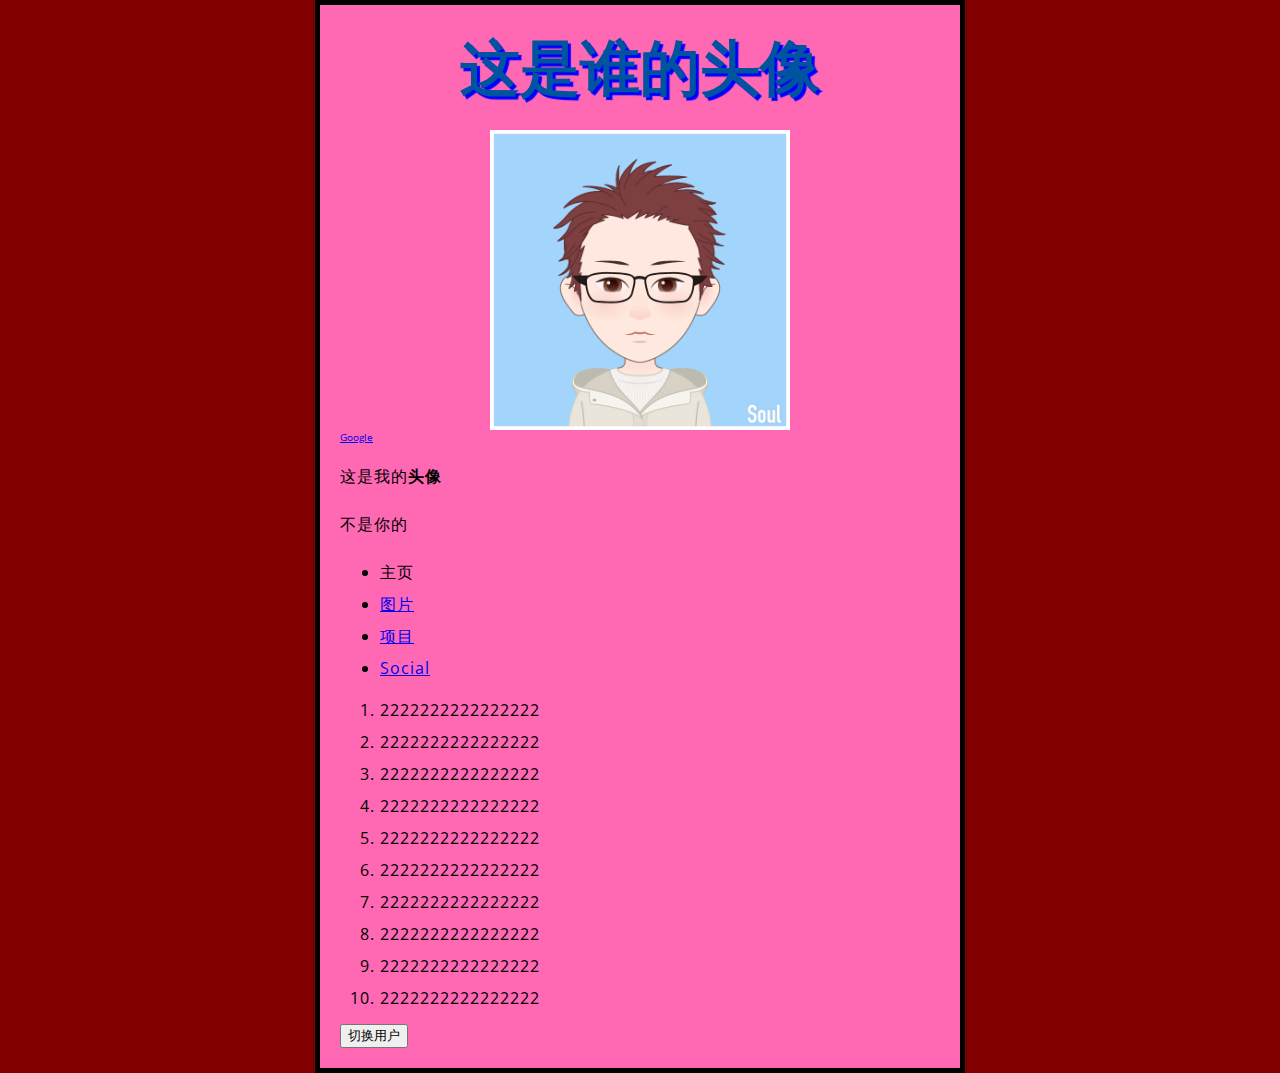
<file: index.html>
<!DOCTYPE html>
<!-- 页面主语言为简体中文 -->
<html lang="zh-Hans">

<head>
    <meta charset="utf-8">
    <meta name="author" content="cheng">
    <meta name="description" content="html基础学习">
    <title>HTML基础学习</title>
    <!-- 引入字体 -->
    <link rel="stylesheet" href="https://fonts.font.im/css?family=Open+Sans" type="text/css">
    <!-- 引入css样式 在head中引入-->
    <link rel="stylesheet" href="styles/style.css" type="text/css">

    <!-- 添加icon -->
    <link rel="Shortcut Icon" href="images/logo16.png" type="image/x-icon">
</head>

<body>
    <h1>这是谁的头像</h1>
    <!-- 插入图片 -->
    <img src="images/1555690250205.png" alt="My test image">

    <!-- 超链接 _blank表示在新标签页打开-->
    <a href="https://www.google.com" target="_blank">Google</a>
    <!-- 段落标签 -->
    <p>这是我的<strong>头像</strong></p>
    <p>不是你的</p>
    <!-- 无序列表 -->
    <ul>
        <li>主页</li>
        <li><a href="pictures.html" target="_blank">图片</a></li>
        <li><a href="projects.html" target="_blank">项目</a></li>
        <li><a href="social.html" target="_blank">Social</a></li>
    </ul>
    <!-- 有序列表 -->
    <ol>
        <li>2222222222222222</li>
        <li>2222222222222222</li>
        <li>2222222222222222</li>
        <li>2222222222222222</li>
        <li>2222222222222222</li>
        <li>2222222222222222</li>
        <li>2222222222222222</li>
        <li>2222222222222222</li>
        <li>2222222222222222</li>
        <li>2222222222222222</li>
    </ol>
    <button>切换用户</button>
    <!-- 引入js 在页面最后引入，确保加载脚本前浏览器已经解析了HTML内容-->
    <script src="scripts/main.js" defer></script>
</body>

</html>
</file>
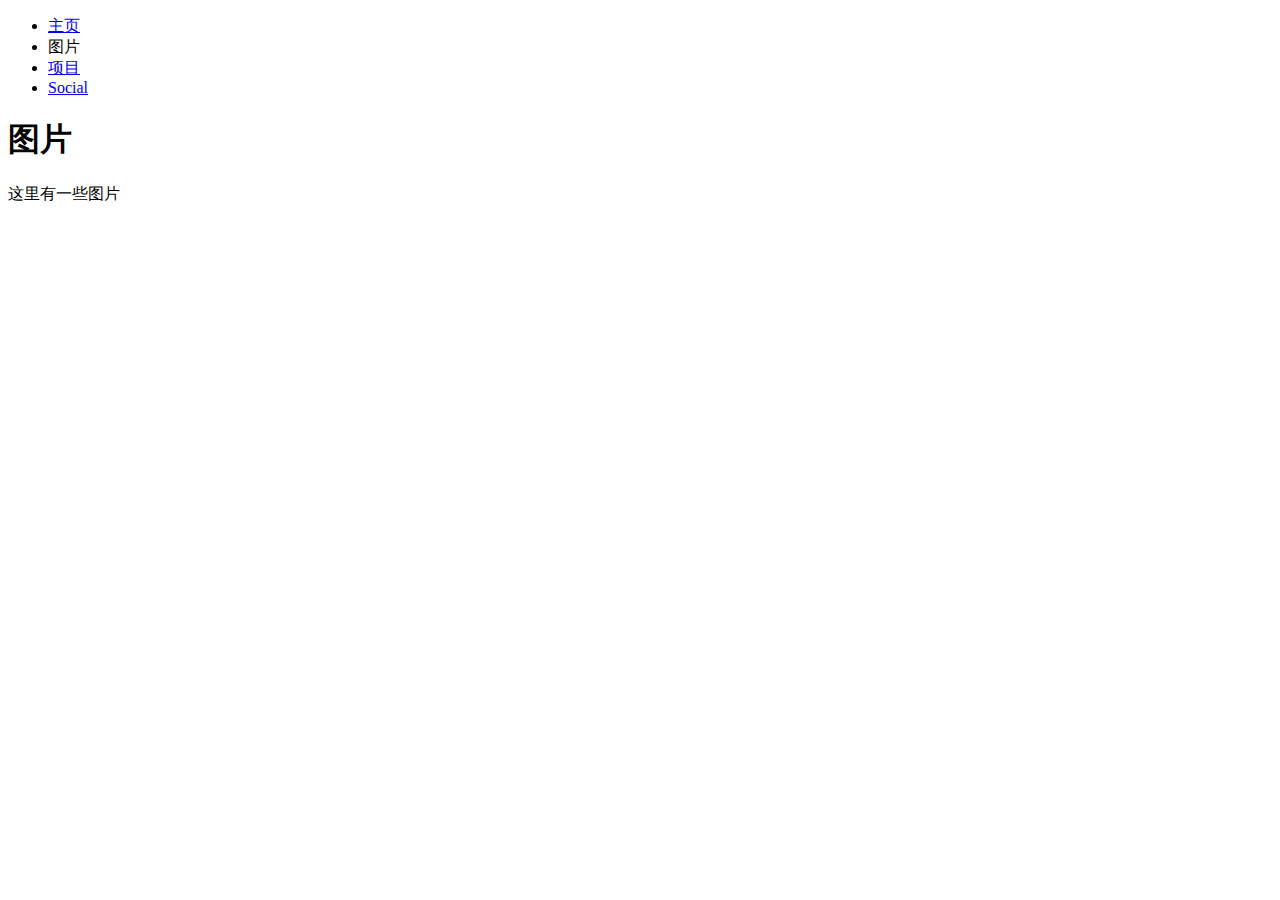
<file: pictures.html>
<!DOCTYPE html>
<html lang="zh-Hans">

<head>
    <meta charset="UTF-8">
    <meta name="viewport" content="width=device-width, initial-scale=1.0">
    <title>图片</title>
</head>

<body>
    <ul>
        <li><a href="index.html" target="_blank">主页</a></li>
        <li>图片</li>
        <li><a href="projects.html" target="_blank">项目</a></li>
        <li><a href="social.html" target="_blank">Social</a></li>
    </ul>
    <h1>图片</h1>
    <p>这里有一些图片</p>
</body>

</html>
</file>
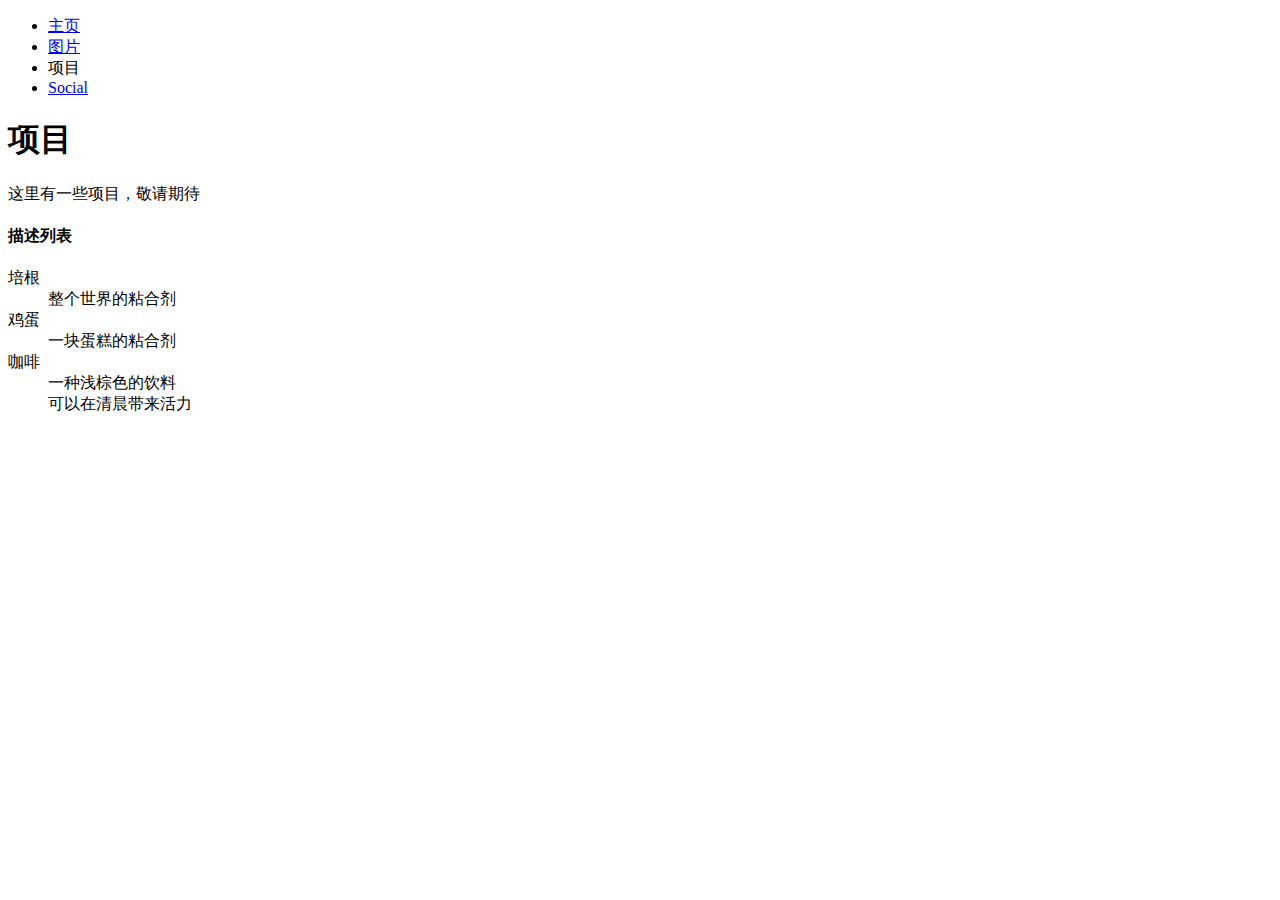
<file: projects.html>
<!DOCTYPE html>
<html lang="zh-Hans">
<head>
    <meta charset="UTF-8">
    <meta name="viewport" content="width=device-width, initial-scale=1.0">
    <title>项目</title>
</head>
<body>
    <ul>
        <li><a href="index.html" target="_blank">主页</a></li>
        <li><a href="pictures.html" target="_blank">图片</a></li>
        <li>项目</li>
        <li><a href="social.html" target="_blank">Social</a></li>
    </ul>
    <h1>项目</h1>
    <p>这里有一些项目，敬请期待</p>
    <!-- 描述列表 -->
    <h4>描述列表</h4>
    <dl> 
        <!-- 描述术语 -->
        <dt>培根</dt>
        <!-- 描述部分 -->
        <dd>整个世界的粘合剂</dd>
        <dt>鸡蛋</dt>
        <dd>一块蛋糕的粘合剂</dd>
    <dt>咖啡</dt>
    <dd>一种浅棕色的饮料</dd>
    <dd>可以在清晨带来活力</dd>
    </dl>
</body>
</html>
</file>
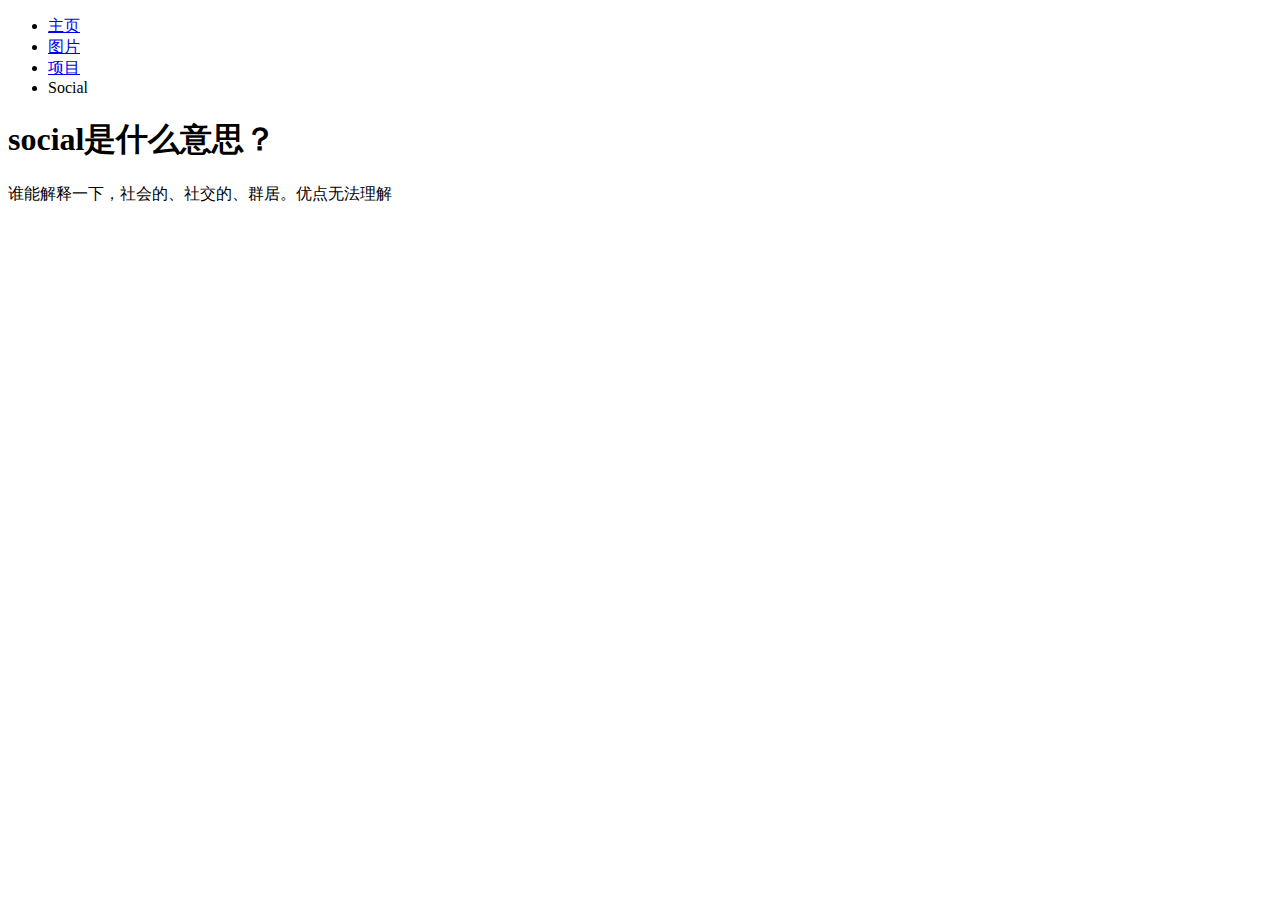
<file: social.html>
<!DOCTYPE html>
<html lang="en">
<head>
    <meta charset="UTF-8">
    <meta name="viewport" content="width=device-width, initial-scale=1.0">
    <title>社交</title>
</head>
<body>
    <ul>
        <li><a href="index.html" target="_blank">主页</a></li>
        <li><a href="pictures.html" target="_blank">图片</a></li>
        <li><a href="projects.html" target="_blank">项目</a></li>
        <li>Social</li>
    </ul>
    <h1>social是什么意思？</h1>
    <p>谁能解释一下，社会的、社交的、群居。优点无法理解</p>
</body>
</html>
</file>
<file: styles/style.css>
/* 为整个html设置通用样式 */
html{
    font-size: 10px;
    font-family: 'Open Sans',sans-serif;
    background-color: rgb(128, 0, 0);
}

/* 为body设置样式 */
body{
    width: 600px;
    margin: 0 auto;
    background-color: hotpink;
    padding: 0 20px 20px 20px;
    border: 5px solid black;

}


/* 为指定标签设置样式 */
h1{
    font-size: 60px;
    text-align: center;
    margin: 0px;
    padding: 20px 0;
    color: #00539f;
    /* 第一个值设置水平偏移值 —— 即阴影右移的像素数（负值左移）。
第二个值设置垂直偏移值 —— 即阴影下移的像素数（负值上移）。
第三个值设置阴影的模糊半径 —— 值越大产生的阴影越模糊。
第四个值设置阴影的基色。 */
    text-shadow: 3px 3px 1px blue;
}
img{
    width: 300px;
    height: 300px;
    display: block;
    margin: 0 auto;
}

p,li{
    font-size: 16px;
    line-height: 2;
    letter-spacing: 1px;
}



/* id选择器 
  desc: 所有指定类型的 HTML 元素
  example: p 选择 <p>
*/
/* 类选择器 
  desc: 具有特定 ID 的元素（单一 HTML 页面中，每个 ID 只对应一个元素，一个元素只对应一个 ID）
  example: #my-id
选择 <p id="my-id"> 或 <a id="my-id">
*/
/* 属性选择器 
  desc: 具有特定类的元素（单一页面中，一个类可以有多个实例）
  example: .my-class
选择 <p class="my-class"> 和 <a class="my-class">
*/
/* 伪类选择器 
  desc: 特定状态下的特定元素（比如鼠标指针悬停）
  example: a:hover
仅在鼠标指针悬停在链接上时选择 <a>。

*/
</file>
